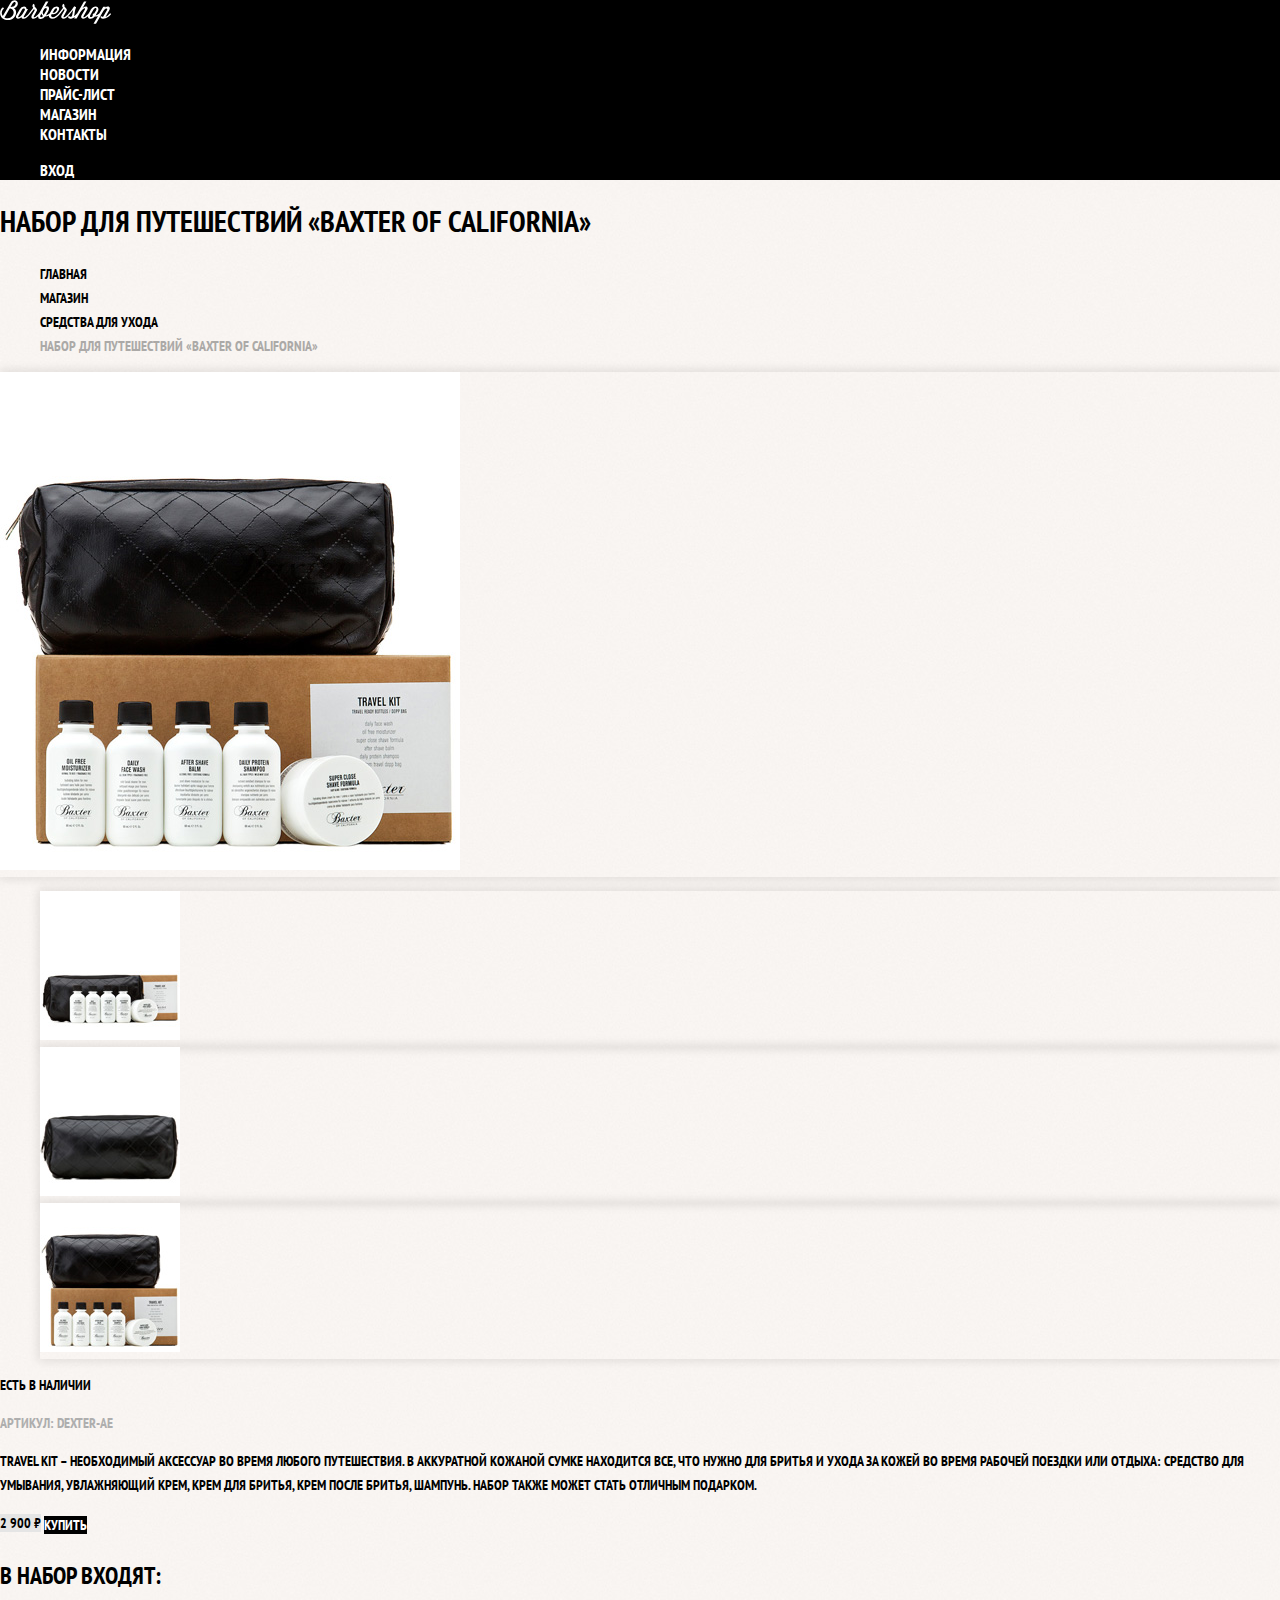
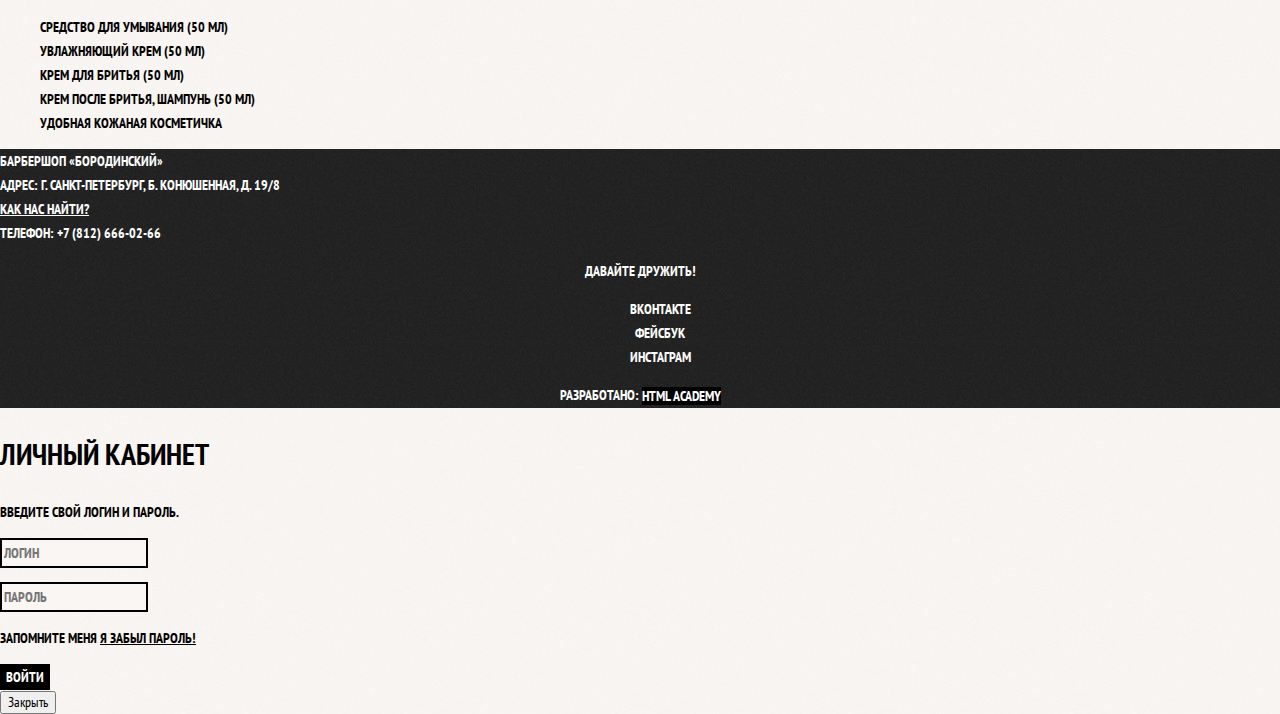
<file: catalog-item.html>
<!DOCTYPE html>
<html lang="ru">
<head>
    <meta charset="UTF-8">
    <meta name="viewport" content="width=device-width, initial-scale=1.0">
    <title>Барбершоп ­­­«Бородинский»-Каталог</title>
    <link href="https://fonts.googleapis.com/css?family=PT+Sans+Narrow:400,700&display=swap&subset=cyrillic" rel="stylesheet">
    <link rel="stylesheet" href="css/normalize.css">
    <link rel="stylesheet" href="css/style.css">
    <meta content="">
</head>
<body class="inner-page">
    <header class="main-header">
        <nav class="main-navigation">
            <a class="main-header-logo" href="index.html">
                <img src="/img/logo.svg" width="111" height="24" alt="Логотип барбешопа «Бородинский»">
            </a>            
            <ul class="site-navigation">
                <li>
                    <a href="info.html">Информация</a>
                </li>
                <li>
                    <a href="news.html">Новости</a>
                </li>
                <li>
                    <a href="price.html">Прайс-лист</a>
                </li>
                <li class="site-navigation-current">
                    <a href="catalog.html">Магазин</a>
                </li>
                <li>
                    <a href="contacts.html">Контакты</a>
                </li>
            </ul>
            <ul class="user-navigation">
                <li>
                    <a class="login-link" href="login.html">Вход</a>
                </li>
            </ul>
        </nav>
    </header>
    <main class="container">
        <h1 class="page-title">Набор для путешествий «Baxter of California»</h1>
        <ul class="breadcrumbs">
            <li>
                <a href="index.html">Главная</a>
            </li>
            <li>
                <a href="catalog.html">Магазин</a>
            </li>
            <li>
                <a href="#">Средства для ухода</a>
            </li>
            <li class="breadcrumbs-current">Набор для путешествий «Baxter of California»</li>
        </ul>
        <section class="product-photo">
            <h2 class="visually-hidden">Изображения товара</h2>
            <p class="product-photo-full">
                <img src="img/product-big.jpg" width="460" height="498" alt="Фото всего набора">
            </p>
            <ul class="product-photo-preview">
                <li>
                    <img src="/img/product-photo-small-1.jpg" width="140" height="149" alt="Фото в анфас">
                </li>
                <li>
                    <img src="/img/product-photo-small-2.jpg" width="140" height="149" alt="Фото в профиль">
                </li>
                <li>
                    <img src="/img/product-photo-small-3.jpg" width="140" height="149" alt="Фото отдельной части">
                </li>
            </ul>           
        </section>
        <section class="product-info">
            <h2 class="visually-hidden">Описание товара</h2>
            <p class="product-availability">Есть в наличии</p>
            <p class="product-article">Артикул: dexter-ae</p>
            <p class="product-text">Travel Kit – необходимый аксессуар во время любого путешествия. В аккуратной кожаной сумке находится все, что
                нужно для бритья и ухода за кожей во время рабочей поездки или отдыха: средство для умывания, увлажняющий
                крем, крем для бритья, крем после бритья, шампунь. Набор также может стать отличным подарком.</p>
            <p class="product-price">
                <b>2 900 ₽</b>
                <a class="button" href="#">Купить</a>
            </p>
            <h3>В набор входят:</h3>
            <ul>
                <li>Средство для умывания (50 мл)</li>
                <li>Увлажняющий крем (50 мл)</li>
                <li>Крем для бритья (50 мл)</li>
                <li>Крем после бритья, шампунь (50 мл)</li>
                <li>Удобная кожаная косметичка</li>
            </ul>
        </section>
    </main>
    <footer class="main-footer">
        <p class="footer-contacts">
            Барбершоп «Бородинский»
            <br> Адрес: г. Санкт-Петербург, Б. Конюшенная, д. 19/8
            <br>
            <a href="map.html">Как нас найти?</a>
            <br> Телефон: +7 (812) 666-02-66
        </p>
        <div class="footer-social">
            <b>Давайте дружить!</b>
            <ul>
                <li>
                    <a class="social-button" href="#">Вконтакте</a>
                </li>
                <li>
                    <a class="social-button" href="#">Фейсбук</a>
                </li>
                <li>
                    <a class="social-button" href="#">Инстаграм</a>
                </li>
            </ul>
        </div>
        <p class="footer-copyright">
            <b>Разработано:</b>
            <a class="button" href="https://htmlacademy.ru">HTML Academy</a>
        </p>
    </footer>

    <section class="modal modal-login">
        <h2>Личный кабинет</h2>
        <p>Введите свой логин и пароль.</p>
        <form class="login-form" action="https://echo.htmlacademy.ru" method="post">
            <p>
                <label class="visually-hidden" for="user-login">Логин</label>
                <input class="login-icon-user" id="user-login" type="text" name="login" placeholder="Логин">
            </p>
            <p>
                <label class="visually-hidden" for="user-password">Пароль</label>
                <input class="login-icon-password" id="user-password" type="password" name="password" placeholder="Пароль">
            </p>
            <p class="login-password-info">
                <label class="login-checkbox">
                    <input type="checkbox" name="remember" class="visually-hidden">
                    <span class="checkbox-indicator"></span>
                    Запомните меня
                </label>
                <a class="restore" href="#">Я забыл пароль!</a>
            </p>
            <button class="button" type="submit">Войти</button>
        </form>
        <button class="modal-close" type="button">Закрыть</button>
    </section>
</body>

</html>
</file>
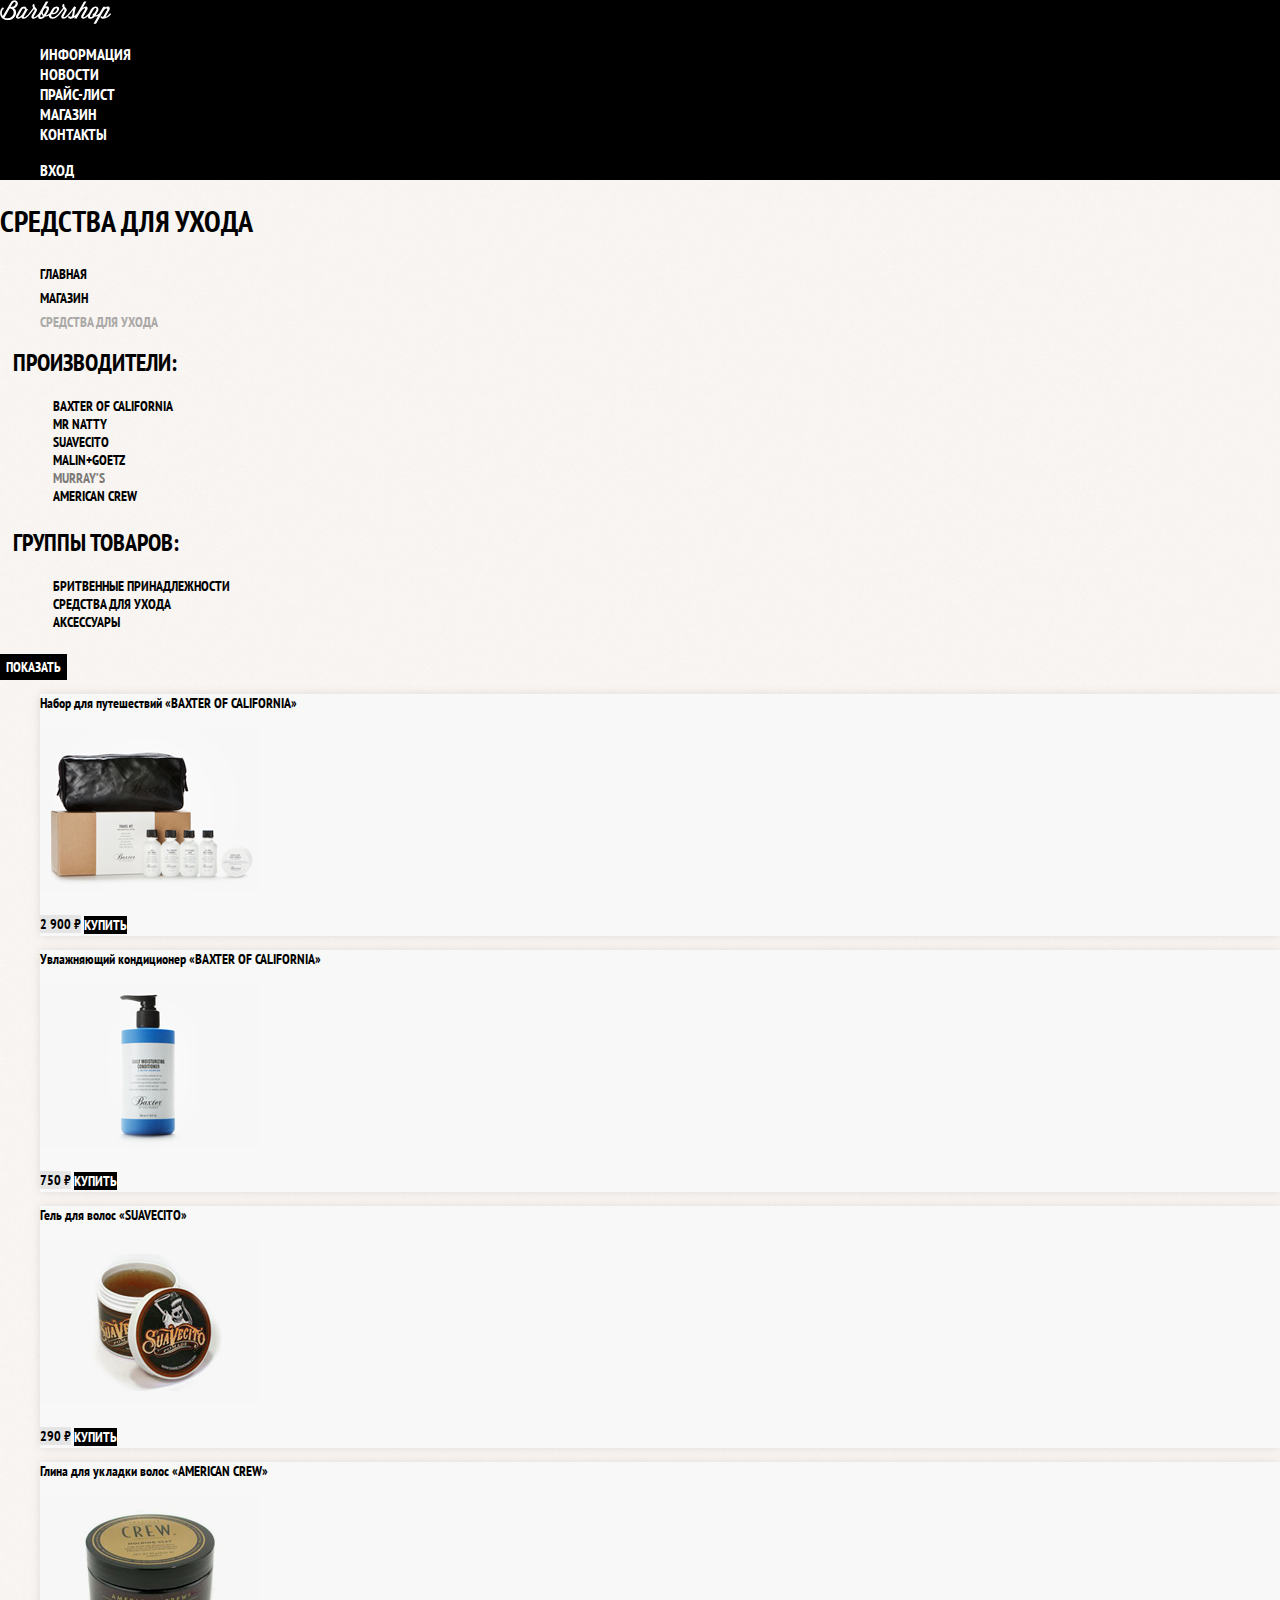
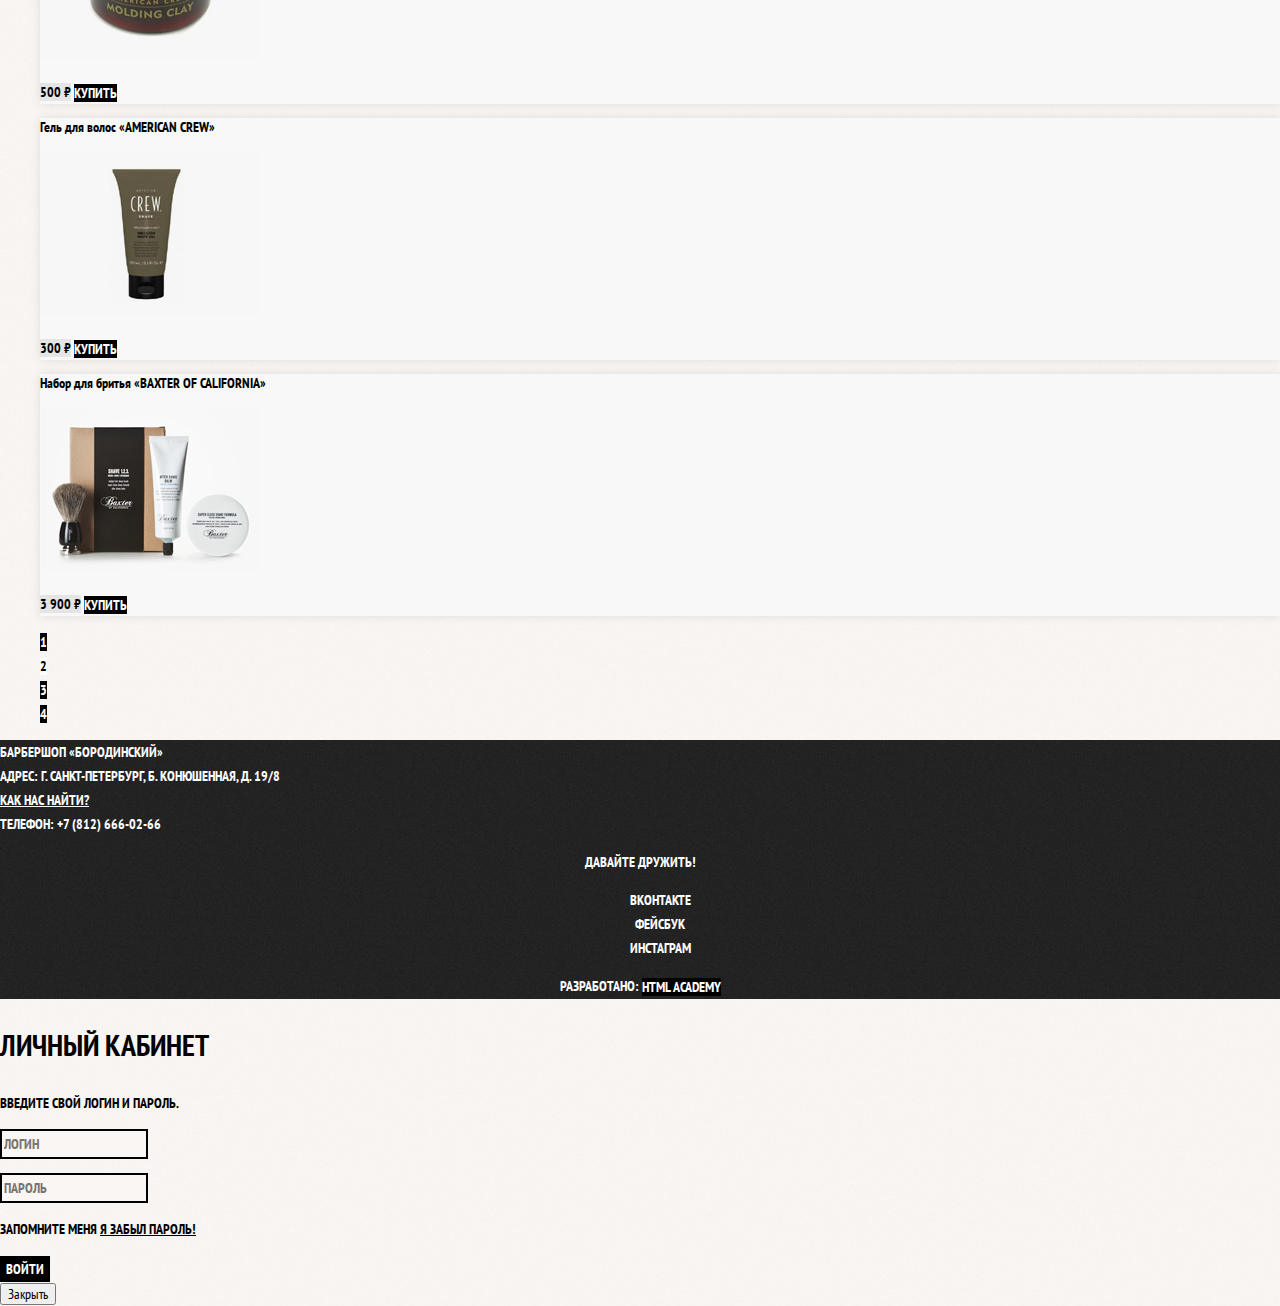
<file: catalog.html>
<!DOCTYPE html>
<html lang="ru">
<head>
    <meta charset="UTF-8">
    <meta name="viewport" content="width=device-width, initial-scale=1.0">
    <title>Барбершоп ­­­«Бородинский»- Каталог</title>
    <link href="https://fonts.googleapis.com/css?family=PT+Sans+Narrow:400,700&amp;subset=latin,cyrillic" rel="stylesheet">
    <link href="/css/style.css" rel="stylesheet">    
    <link href="css/normalize.css" rel="stylesheet">
    <meta content="">
</head>
<body class="inner-page">
    <header class="main-header">
        <nav class="main-navigation">
            <a class="main-header-logo" href="index.html">
                <img src="/img/logo.svg" width="111" height="24" alt="Логотип барбешопа «Бородинский»">
            </a>            
            <ul class="site-navigation">
                <li>
                    <a href="info.html">Информация</a>
                </li>
                <li>
                    <a href="news.html">Новости</a>
                </li>
                <li>
                    <a href="price.html">Прайс-лист</a>
                </li>
                <li class="site-navigation-current">
                    <a href="catalog.html">Магазин</a>
                </li>
                <li>
                    <a href="contacts.html">Контакты</a>
                </li>
            </ul>
            <ul class="user-navigation">
                <li>
                    <a class="login-link" href="login.html">Вход</a>
                </li>
            </ul>
        </nav>
    </header>
    <main class="container">
        <h1 class="page-title">Средства для ухода</h1>
        <ul class="breadcrumbs">
            <li>
                <a href="index.html">Главная</a>
            </li>
            <li>
                <a href="catalog.html">Магазин</a>
            </li>
            <li class="breadcrumbs-current">Средства для ухода</li>
        </ul>
        <section class="filters">
            <h2 class="visually-hidden">Фильтр товаров</h2>
            <form class="filter" method="get" action="https://echo.htmlacademy.ru">
                <fieldset>
                    <legend>Производители:</legend>
                    <ul>
                        <li class="filter-option">
                            <input class="visually-hidden filter-input filter-input-checkbox" type="checkbox" name="baxter-of-california" id="filter-baxter-of-california"
                                checked>
                            <label for="filter-baxter-of-california">Baxter of California</label>
                        </li>
                        <li class="filter-option">
                            <input class="visually-hidden filter-input filter-input-checkbox" type="checkbox" name="mr-natty" id="filter-mr-natty">
                            <label for="filter-mr-natty">Mr Natty</label>
                        </li>
                        <li class="filter-option">
                            <input class="visually-hidden filter-input filter-input-checkbox" type="checkbox" name="suavecito" id="filter-suavecito"
                                checked>
                            <label for="filter-suavecito">Suavecito</label>
                        </li>
                        <li class="filter-option">
                            <input class="visually-hidden filter-input filter-input-checkbox" type="checkbox" name="malin-goetz" id="filter-malin-goetz">
                            <label for="filter-malin-goetz">Malin+Goetz</label>
                        </li>
                        <li class="filter-option">
                            <input class="visually-hidden filter-input filter-input-checkbox" type="checkbox" name="murrays" id="filter-murrays" disabled>
                            <label for="filter-murrays">Murray’s</label>
                        </li>
                        <li class="filter-option">
                            <input class="visually-hidden filter-input filter-input-checkbox" type="checkbox" name="american-crew" id="filter-american-crew"
                                checked>
                            <label for="filter-american-crew">American Crew</label>
                        </li>
                    </ul>
                </fieldset>
                <fieldset>
                    <legend>Группы товаров:</legend>
                    <ul>
                        <li class="filter-option">
                            <input class="visually-hidden filter-input filter-input-radio" type="radio" name="product-group" value="shaving" id="filter-shave">
                            <label for="filter-shave">Бритвенные принадлежности</label>
                        </li>
                        <li class="filter-option">
                            <input class="visually-hidden filter-input filter-input-radio" type="radio" name="product-group" value="hair-care" id="filter-care"
                                checked>
                            <label for="filter-care">Средства для ухода</label>
                        </li>
                        <li class="filter-option">
                            <input class="visually-hidden filter-input filter-input-radio" type="radio" name="product-group" value="accessories" id="filter-accessories">
                            <label for="filter-accessories">Аксессуары</label>
                        </li>
                    </ul>
                </fieldset>
                <button type="submit" class="filter-button button">Показать</button>
            </form>
        </section>
        <section class="catalog">
            <h2 class="visually-hidden">Список средств для ухода</h2>
            <ul class="catalog-list">
                <li class="catalog-item">
                    <a href="catalog-item.html">
                        <h3>
                            <span class="catalog-category">Набор для путешествий</span>
                            <span class="catalog-item-title">«Baxter of California»</span>
                        </h3>
                        <p class="catalog-item-image">
                            <img src="img/product-1.jpg" width="220" height="165" alt="Набор для путешествий «Baxter of California»">
                        </p>
                    </a>
                    <p class="catalog-item-price">
                        <b>2 900 ₽</b>
                        <a class="button" href="#">Купить</a>
                    </p>
                </li>
                <li class="catalog-item">
                    <a href="catalog-item.html">
                        <h3>
                            <span class="catalog-category">Увлажняющий кондиционер</span>
                            <span class="catalog-item-title">«Baxter of California»</span>
                        </h3>
                        <p class="catalog-item-image">
                            <img src="img/product-2.jpg" width="220" height="165" alt="Увлажняющий кондиционер «Baxter of California»">
                        </p>
                    </a>
                    <p class="catalog-item-price">
                        <b>750 ₽</b>
                        <a class="button" href="#">Купить</a>
                    </p>
                </li>
                <li class="catalog-item">
                    <a href="catalog-item.html">
                        <h3>
                            <span class="catalog-category">Гель для волос</span>
                            <span class="catalog-item-title">«Suavecito»</span>
                        </h3>
                        <p class="catalog-item-image">
                            <img src="img/product-3.jpg" width="220" height="165" alt="Гель для волос «Suavecito»">
                        </p>
                    </a>
                    <p class="catalog-item-price">
                        <b>290 ₽</b>
                        <a class="button" href="#">Купить</a>
                    </p>
                </li>
                <li class="catalog-item">
                    <a href="catalog-item.html">
                        <h3>
                            <span class="catalog-category">Глина для укладки волос</span>
                            <span class="catalog-item-title">«American crew»</span>
                        </h3>
                        <p class="catalog-item-image">
                            <img src="img/product-4.jpg" width="220" height="165" alt="Глина для укладки волос «American crew»">
                        </p>
                    </a>
                    <p class="catalog-item-price">
                        <b>500 ₽</b>
                        <a class="button" href="#">Купить</a>
                    </p>
                </li>
                <li class="catalog-item">
                    <a href="catalog-item.html">
                        <h3>
                            <span class="catalog-category">Гель для волос</span>
                            <span class="catalog-item-title">«American crew»</span>
                        </h3>
                        <p class="catalog-item-image">
                            <img src="img/product-5.jpg" width="220" height="165" alt="Гель для волос «American crew»">
                        </p>
                    </a>
                    <p class="catalog-item-price">
                        <b>300 ₽</b>
                        <a class="button" href="#">Купить</a>
                    </p>
                </li>
                <li class="catalog-item">
                    <a href="catalog-item.html">
                        <h3>
                            <span class="catalog-category">Набор для бритья</span>
                            <span class="catalog-item-title">«Baxter of California»</span>
                        </h3>
                        <p class="catalog-item-image">
                            <img src="img/product-6.jpg" width="220" height="165" alt="Набор для бритья «Baxter of California»">
                        </p>
                    </a>
                    <p class="catalog-item-price">
                        <b>3 900 ₽</b>
                        <a class="button" href="#">Купить</a>
                    </p>
                </li>
            </ul>
            <ul class="pagination-list">
                <li class="pagination-item">
                    <a href="#">1</a>
                </li>
                <li class="pagination-item pagination-item-current">
                    <a>2</a>
                </li>
                <li class="pagination-item">
                    <a href="#">3</a>
                </li>
                <li class="pagination-item">
                    <a href="#">4</a>
                </li>
            </ul>
        </section>
    </main>
    <footer class="main-footer">
        <p class="footer-contacts">
            Барбершоп «Бородинский»
            <br> Адрес: г. Санкт-Петербург, Б. Конюшенная, д. 19/8
            <br>
            <a href="map.html">Как нас найти?</a>
            <br> Телефон: +7 (812) 666-02-66
        </p>
        <div class="footer-social">
            <b>Давайте дружить!</b>
            <ul>
                <li>
                    <a class="social-button" href="#">Вконтакте</a>
                </li>
                <li>
                    <a class="social-button" href="#">Фейсбук</a>
                </li>
                <li>
                    <a class="social-button" href="#">Инстаграм</a>
                </li>
            </ul>
        </div>
        <p class="footer-copyright">
            <b>Разработано:</b>
            <a class="button" href="https://htmlacademy.ru">HTML Academy</a>
        </p>
    </footer>

    <section class="modal modal-login">
        <h2>Личный кабинет</h2>
        <p>Введите свой логин и пароль.</p>
        <form class="login-form" action="https://echo.htmlacademy.ru" method="post">
            <p>
                <label class="visually-hidden" for="user-login">Логин</label>
                <input class="login-icon-user" id="user-login" type="text" name="login" placeholder="Логин">
            </p>
            <p>
                <label class="visually-hidden" for="user-password">Пароль</label>
                <input class="login-icon-password" id="user-password" type="password" name="password" placeholder="Пароль">
            </p>
            <p class="login-password-info">
                <label class="login-checkbox">
                    <input type="checkbox" name="remember" class="visually-hidden">
                    <span class="checkbox-indicator"></span>
                    Запомните меня
                </label>
                <a class="restore" href="#">Я забыл пароль!</a>
            </p>
            <button class="button" type="submit">Войти</button>
        </form>
        <button class="modal-close" type="button">Закрыть</button>
    </section>
</body>
</html>
</file>
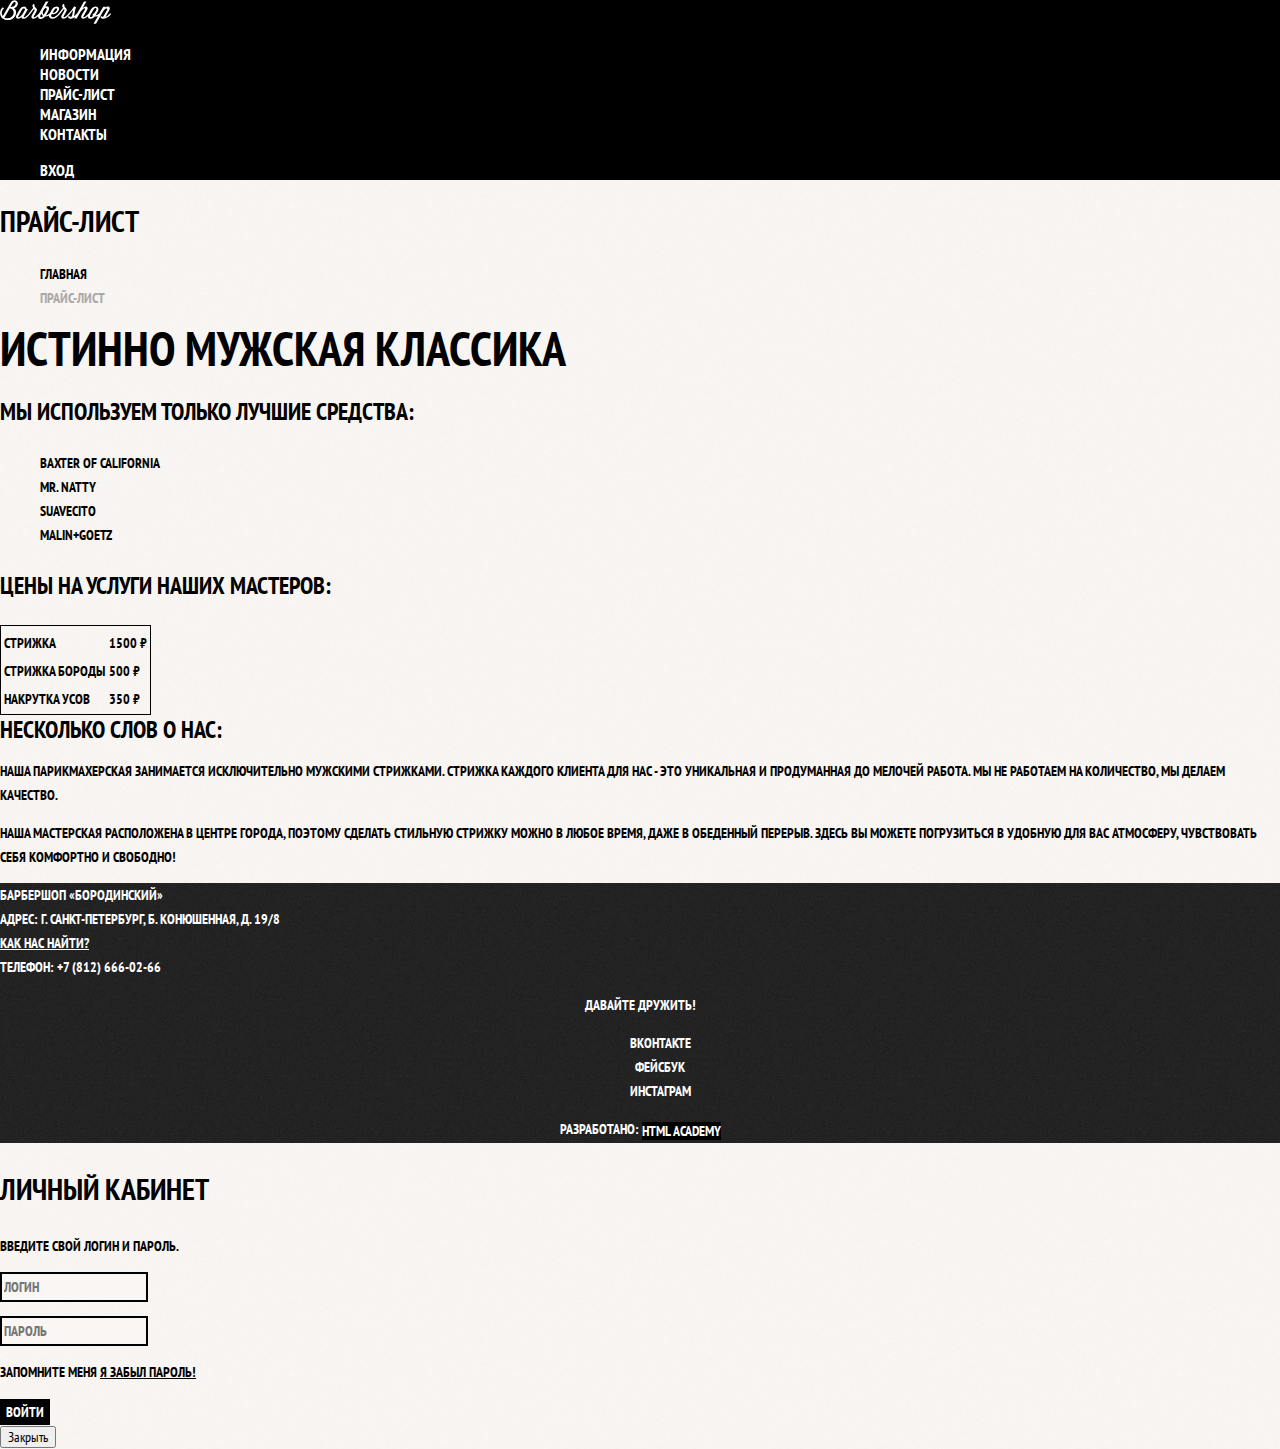
<file: price.html>
<!DOCTYPE html>
<html lang="ru">
<head>
  <meta charset="UTF-8">
  <meta name="viewport" content="width=device-width, initial-scale=1.0">
  <title>Барбершоп ­­­«Бородинский»-Прайс-лист</title>
  <link href="https://fonts.googleapis.com/css?family=PT+Sans+Narrow:400,700&display=swap&subset=cyrillic" rel="stylesheet">
    <link rel="stylesheet" href="css/normalize.css">
    <link rel="stylesheet" href="css/style.css">
  <meta content="">
</head>
<body class="inner-page">
  <header class="main-header">
    <nav class="main-navigation">
        <a class="main-header-logo" href="index.html">
            <img src="img/logo.svg" width="111" height="24" alt="Логотип барбешопа «Бородинский»">
        </a>            
        <ul class="site-navigation">
            <li>
                <a href="info.html">Информация</a>
            </li>
            <li>
                <a href="news.html">Новости</a>
            </li>
            <li>
                <a href="price.html">Прайс-лист</a>
            </li>
            <li class="site-navigation-current">
                <a href="catalog.html">Магазин</a>
            </li>
            <li>
                <a href="contacts.html">Контакты</a>
            </li>
        </ul>
        <ul class="user-navigation">
            <li>
                <a class="login-link" href="login.html">Вход</a>
            </li>
        </ul>
    </nav>
</header>
<main class="container">
  <h1 class="page-title">Прайс-лист</h1>
  <ul class="breadcrumbs">
    <li>
        <a href="index.html">Главная</a>
    </li>
    <li class="breadcrumbs-current">Прайс-лист</li>
  </ul>
  <section class="services-info">
    <h2 class="visually-hidden">Описание услуг</h2>
    <strong class="slogan">Истинно мужская классика</strong>
    <p class="means">Мы используем только лучшие средства:</p>
    <ul>
        <li>Baxter of California</li>
        <li>MR. Natty</li>
        <li>Suavecito</li>
        <li>Malin+Goetz</li>
    </ul>
    <p class="price">Цены на услуги наших мастеров:</p>
    <table class="table-price">
        <caption class="visually-hidden">Услуги и цены</caption>
        <tr>
            <td>Стрижка</td>
            <td>1500 ₽</td>
        </tr>
        <tr>
            <td>Стрижка бороды</td>
            <td>500 ₽</td>
        </tr>
        <tr>
            <td>Накрутка усов</td>
            <td>350 ₽</td>
        </tr>
    </table>
    <b class="about-us">Несколько слов о нас:</b>
    <p class="about-us-advantage">
        Наша парикмахерская занимается исключительно мужскими стрижками. 
        Стрижка каждого клиента для нас - это уникальная и продуманная до мелочей работа.
        Мы не работаем на количество, мы делаем качество.
    </p>
    <p class="about-us-location">Наша мастерская расположена в центре города, поэтому 
      сделать стильную стрижку можно в любое время, даже в обеденный перерыв.
      Здесь вы можете погрузиться в удобную для вас атмосферу, чувствовать себя 
      комфортно и свободно!
    </p>
  </section>
</main>
<footer class="main-footer">
  <p class="footer-contacts">
      Барбершоп «Бородинский»
      <br> Адрес: г. Санкт-Петербург, Б. Конюшенная, д. 19/8
      <br>
      <a href="map.html">Как нас найти?</a>
      <br> Телефон: +7 (812) 666-02-66
  </p>
  <div class="footer-social">
      <b>Давайте дружить!</b>
      <ul>
          <li>
              <a class="social-button" href="#">Вконтакте</a>
          </li>
          <li>
              <a class="social-button" href="#">Фейсбук</a>
          </li>
          <li>
              <a class="social-button" href="#">Инстаграм</a>
          </li>
      </ul>
  </div>
  <p class="footer-copyright">
      <b>Разработано:</b>
      <a class="button" href="https://htmlacademy.ru">HTML Academy</a>
  </p>
</footer>

<section class="modal modal-login">
  <h2>Личный кабинет</h2>
  <p>Введите свой логин и пароль.</p>
  <form class="login-form" action="https://echo.htmlacademy.ru" method="post">
      <p>
          <label class="visually-hidden" for="user-login">Логин</label>
          <input class="login-icon-user" id="user-login" type="text" name="login" placeholder="Логин">
      </p>
      <p>
          <label class="visually-hidden" for="user-password">Пароль</label>
          <input class="login-icon-password" id="user-password" type="password" name="password" placeholder="Пароль">
      </p>
      <p class="login-password-info">
          <label class="login-checkbox">
              <input type="checkbox" name="remember" class="visually-hidden">
              <span class="checkbox-indicator"></span>
              Запомните меня
          </label>
          <a class="restore" href="#">Я забыл пароль!</a>
      </p>
      <button class="button" type="submit">Войти</button>
  </form>
  <button class="modal-close" type="button">Закрыть</button>
</section>
  
</body>
</html>
</file>
<file: css/style.css>
body {
  margin: 0;
  padding: 0;

  font-family: "PT Sans Narrow", Arial, sans-serif;
  font-size: 14px;
  line-height: 24px;
  font-weight: 700;
  color: #ffffff;
  text-transform: uppercase;

  background-color: #000000;
  background-image: url("/img/bg.jpg");
  background-position: top center;
  background-repeat: no-repeat;
}

.visually-hidden {
  position: absolute;  
  width: 1px;
  height: 1px;  
  margin: -1px;
  border: 0;
  padding: 0;  
  clip: rect(0 0 0 0);
  overflow: hidden;
}

.inner-page {
  color: #000000;

  background-color: #f9f6f3;
  background-image: url("/img/pattern-light.jpg");
  background-position: 0 0;
  background-repeat: repeat;
}

a {
  text-decoration: none;  
}

.main-navigation {
  font-size: 16px;
  line-height: 20px;
  color: #ffffff;

  background-color: #000000;
}

.site-navigation,
.user-navigation {
  list-style: none;
}

.site-navigation a,
.user-navigation a {
  color: #ffffff;
}

.site-navigation a:hover,
.site-navigation a:focus,
.user-navigation a:hover,
.user-navigation a:focus {
  background-color: #242424;
}

.features-list {
  list-style: none;
}

.features-item {
  text-align: center;
}

.features-item h3 {
  font-size: 30px;
  line-height: 42px;
}

.index-columns {
  color: #000000;  

  background-color: #f8f5f2;
  background-image: url("/img/pattern-light.jpg");
  background-position: 0 0;
  background-repeat: repeat;  
}

.index-columns h2 {
  font-size: 30px;
  line-height: 42px;
}

.news-list {
  list-style: none;
}

.news-item time {
  text-transform: none;
}

.gallery-content {
  background-color: #cccccc;
  border: 7px solid #ffffff;  
}

.appointment-item input {
  font: inherit;

  background-color: transparent;
  border: 2px solid #000000;
}

.appointment-item input:focus {
  border-color: #663d15;
}

.button {
  font: inherit;

  text-align: center;
  color: #ffffff;
  vertical-align: middle;
  text-transform: uppercase;

  background-color: #000000;
  border: none;  
}

.button:hover,
.button:focus,
.button:active {
  background-color: #663d15;
}

.page-title {
  font-size: 30px;
  line-height: 42px;
}

.breadcrumbs {
  list-style: none;
}

.breadcrumbs a {
  color: #000000;
}

.breadcrumbs a:hover,
.breadcrumbs a:focus {
  text-decoration: underline;
}

.breadcrumbs-current {
  color: #aba9a7;
}

.filter fieldset {
  border: none;
}

.filter legend {
  font-size: 24px;
  line-height: 30px;
}

.filter ul {
  list-style: none;
  line-height: 18px;
}

.filter-input:hover + label,
.filter-input:focus + label {
  color: #ff0000;
}

.catalog-list {
  list-style: none;
}

.catalog-item {
  background-color: #f8f8f8;
  box-shadow: 0 0 10px rgba(0, 0, 0, 0.1);
}

.catalog-item:hover {
  box-shadow: rgba(255, 0, 0, 0.5);
}
/* кнопка купить ??? */
.catalog-item a {
  color: #000000;
}

.catalog-item h3 {
  font-size: 14px;
  line-height: 18px;
}

.catalog-category {
  text-transform: none;
}

.catalog-item-price b {
  font-size: 14px;
  line-height: 20px;
  text-align: center;

  background-color: #e5e5e5;
}

.catalog-item-price .button {
  line-height: 20px;
  color: #ffffff;
}
.pagination-list {
  list-style: none;
}

.pagination-list a {
  color: #ffffff;

  background-color: #000000;
}

.pagination-item a:hover, 
.pagination-item a:focus,
.pagination-item a:active {
  background-color: #663d15;
}

.pagination-item-current a {
  color: #000000;

  background-color: #ffffff;
}

.pagination-item-current a:hover,
.pagination-item-current a:focus,
.pagination-item-current a:active {
  color: #000000;

  background-color: #ffffff;
}

.product-photo-preview {
  list-style: none;
}

.product-photo-preview li {
  box-shadow: 0 0 10px 2px rgba(0, 0, 0, 0.1);
}

.product-photo-full {
  box-shadow: 0 0 10px 2px rgba(0, 0, 0, 0.1);
}

.product-article {
  text-align: left;
  color: #aeaeae;
}

.product-price b {
  line-height: 20px;
  text-align: center;

  background-color: #e5e5e5;
}

.product-info h3 {
  font-size: 24px;
  line-height: 30px;
}

.product-info ul {
  list-style: none;
}

.filter-input:disabled + label {
  color: #000000;

  opacity: 0.5;
}

.slogan {
  font-size: 48px;
  line-height: 48px;    
}

.means,
.price,
.about-us {
  font-size: 24px;
  line-height: 30px;
}

.services-info ul {
  list-style: none;
}
/* Переделать после прохождения курса "Таблицы" */
.table-price {
  border: 1px solid #000000;
}


.main-footer {
  color: #ffffff;

  background-color: #212121;
  background-image: url("/img/pattern-dark.jpg");
  background-position: 0 0;
  background-repeat: repeat;
}

.footer-contacts a {
  color: #ffffff;
  text-decoration: underline; 
}
.footer-contacts a:hover,
.footer-contacts a:focus {
  text-decoration: none;
}

.footer-social {
  text-align: center;
}

.footer-social ul {
  list-style: none;  
}

.social-button {
  color: #ffffff;
}

.footer-copyright {
  text-align: center;
}

.footer-copyright .button:hover,
.footer-copyright .button:focus {
  color: #000000;

  background-color: #ffffff;
}

.modal {
  color: #000000;

  background-color: #f8f3f0;
  background-image: url("/img/pattern-light.jpg");
  background-position: 0 0;
  background-repeat: repeat;  
}

.modal h2 {
  font-size: 30px;
  line-height: 42px;
}

.login-form input[type="text"],
.login-form input[type="password"] {
  font: inherit;
  color: #000000;
  text-transform: uppercase;

  background-color: #f9f6f3;
  border: 2px solid #000000;
}

.login-form input:focus {
  border-color: #663d15;
}

.login-checkbox:hover,
.login-checkbox:focus {
  color: #663d15;
}

.restore {
  color: #000000;
  text-decoration: underline;
}

.restore:hover,
.restore:focus {
  text-decoration: none;
}
</file>
